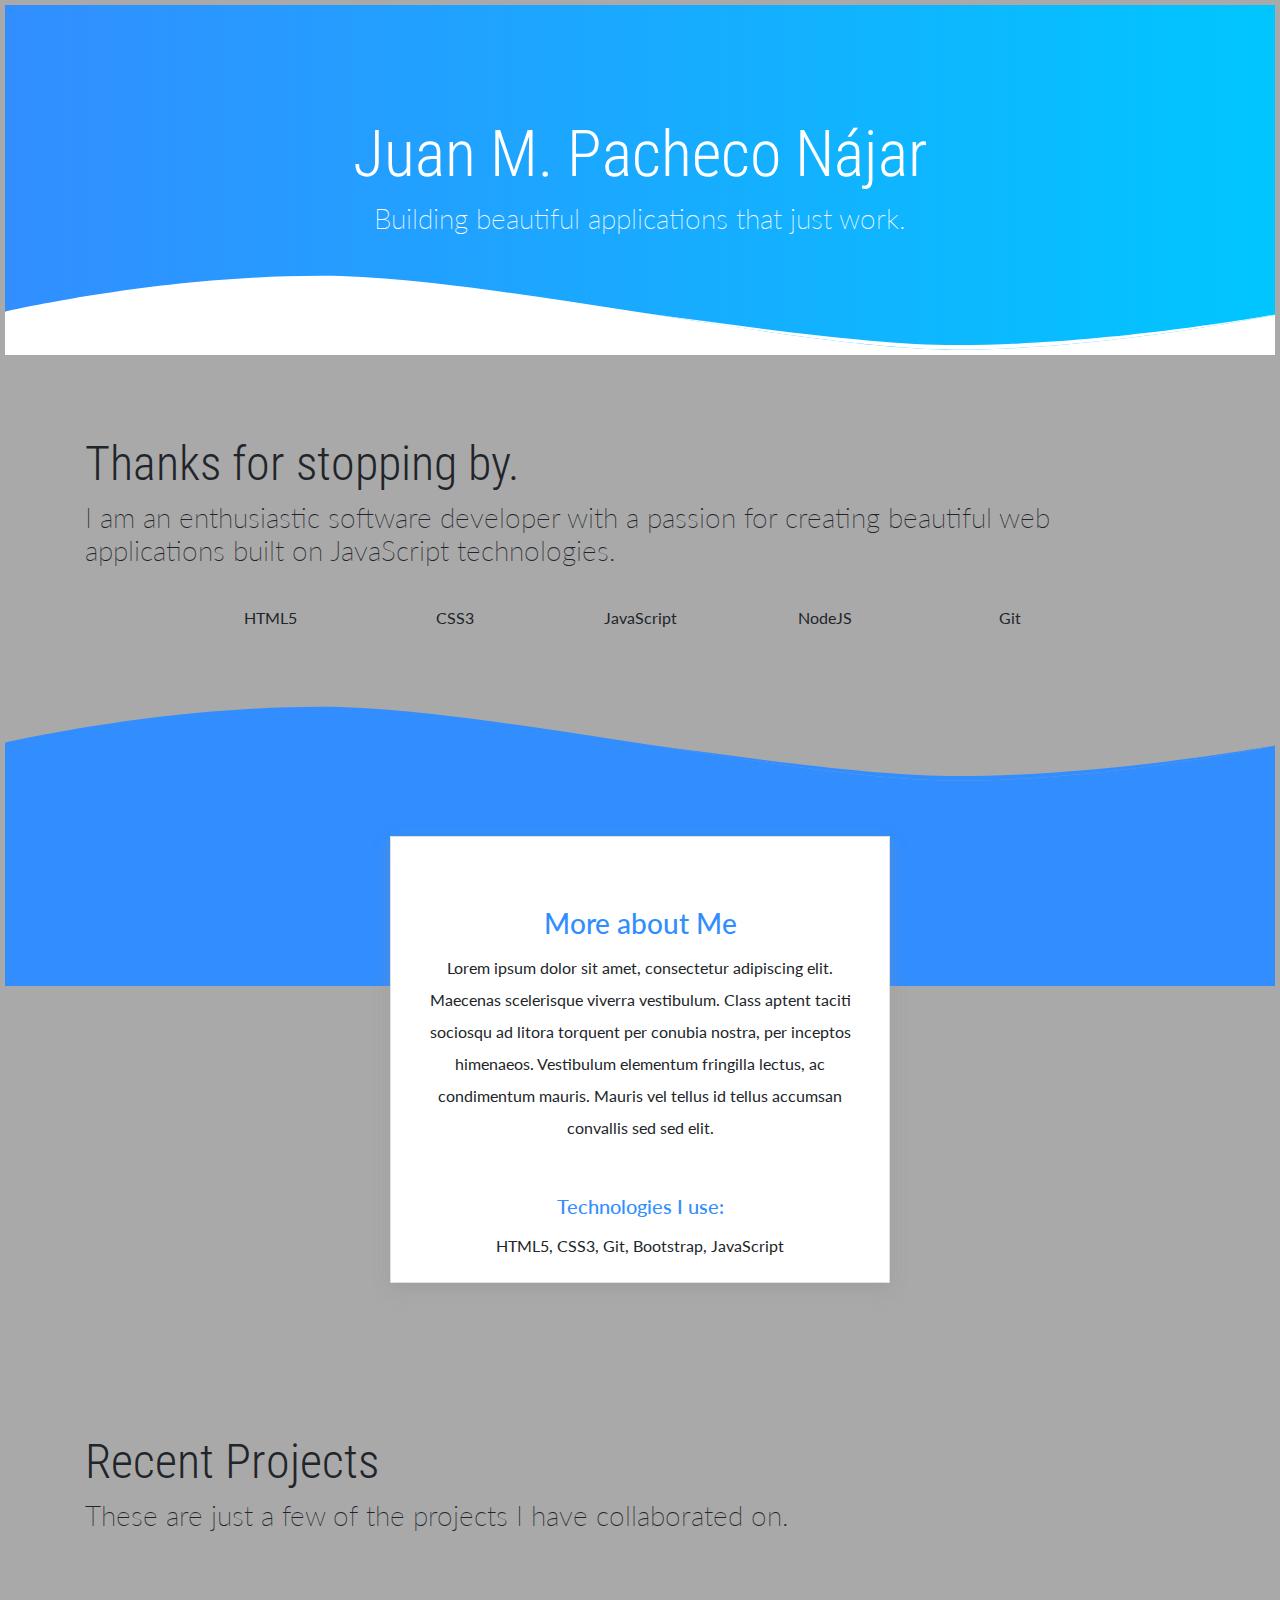
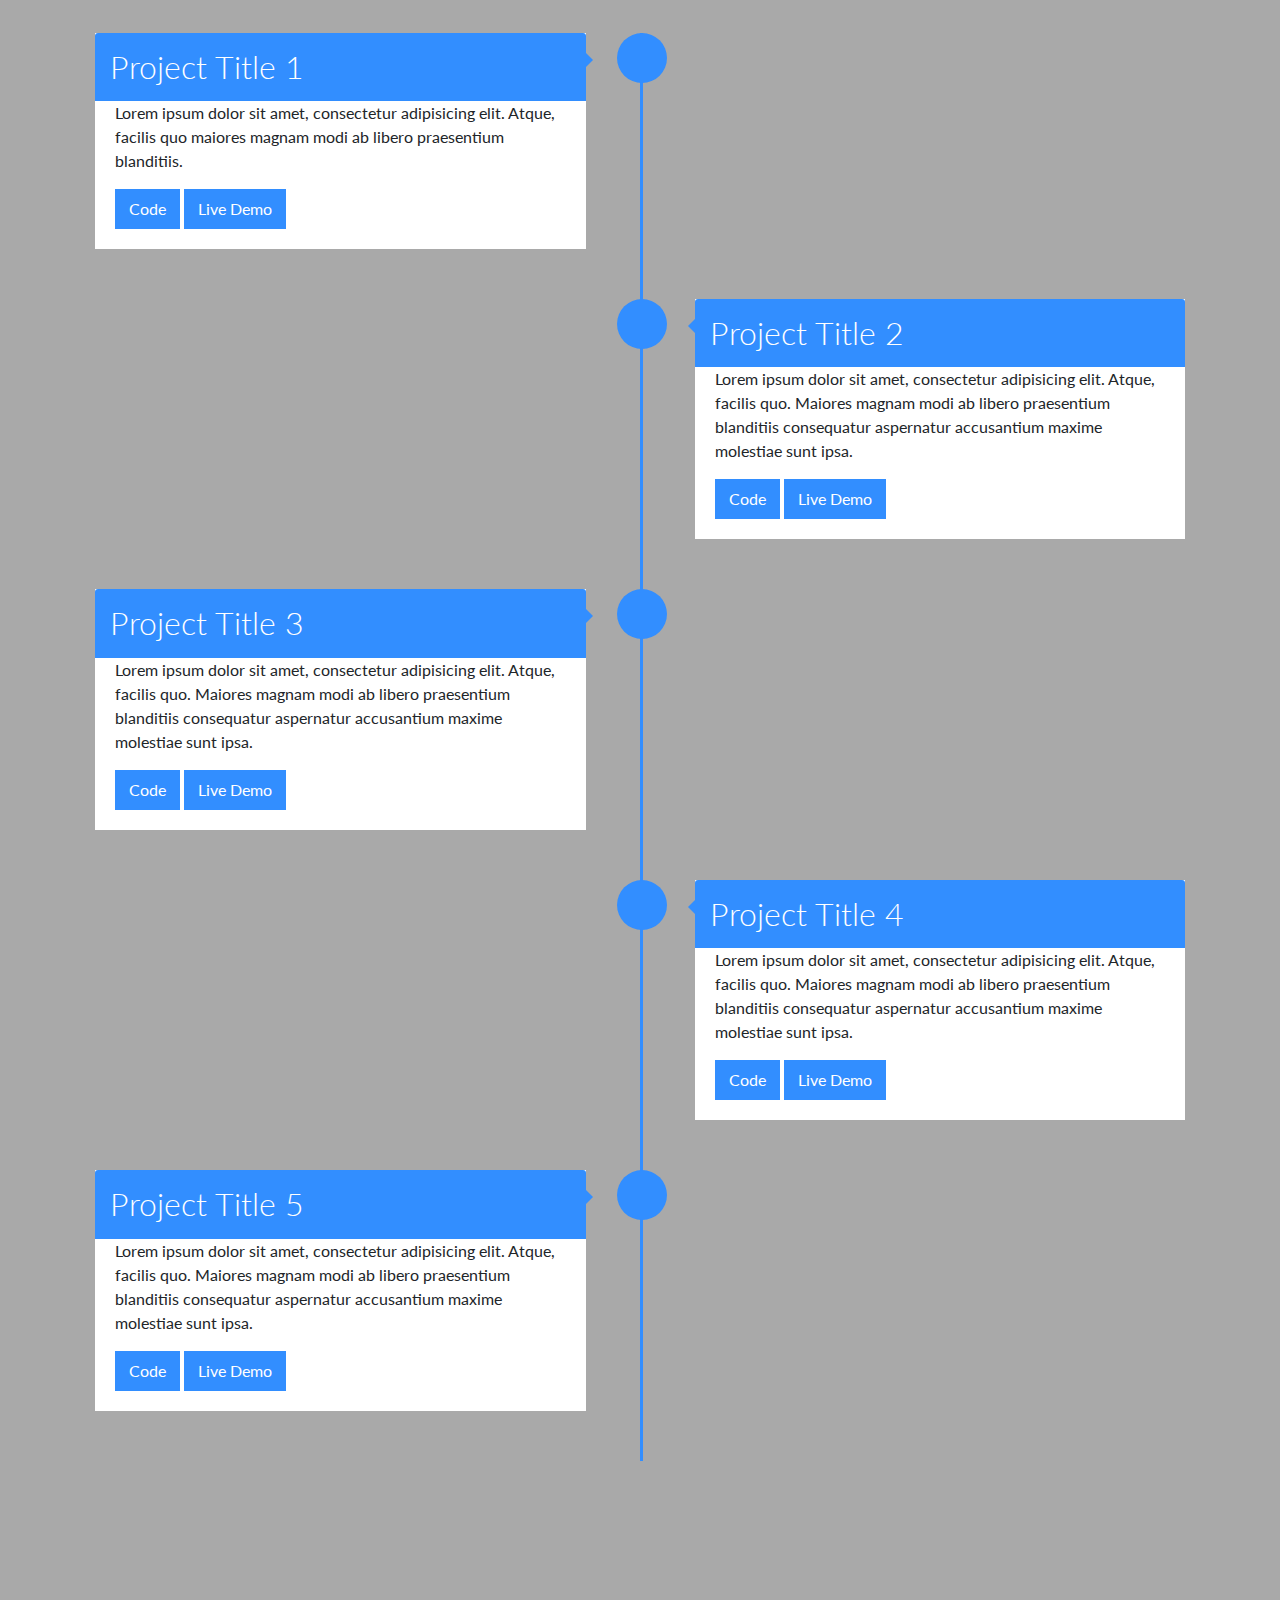
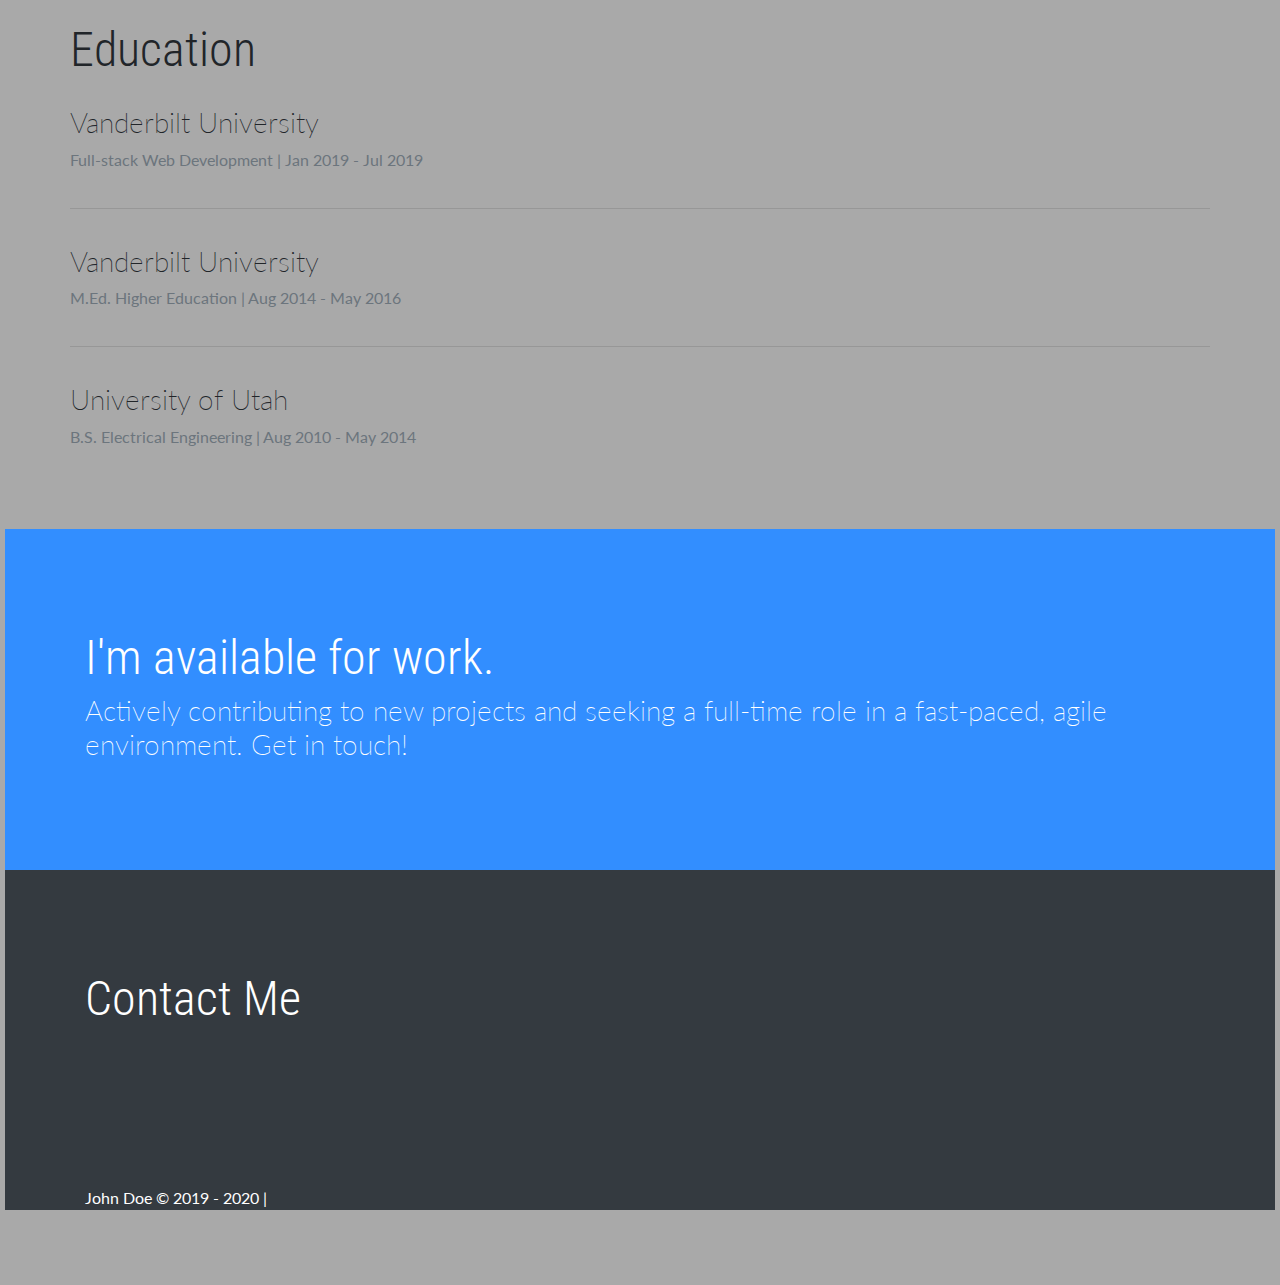
<file: apps/templates/portfolio-template-02/index.html>
<!DOCTYPE html>
<html lang="en">

<head>
    <meta charset="UTF-8">
    <meta name="viewport" content="width=device-width, initial-scale=1.0">
    <meta http-equiv="X-UA-Compatible" content="ie=edge">

    <!-- Google Font -->
    <link href="https://fonts.googleapis.com/css?family=Lato:300,400,700" rel="stylesheet">
    <link href="https://fonts.googleapis.com/css?family=Roboto+Condensed:300,400,700" rel="stylesheet">

    <!-- Bootstrap CSS -->
    <link rel="stylesheet" href="https://stackpath.bootstrapcdn.com/bootstrap/4.3.1/css/bootstrap.min.css"
        integrity="sha384-ggOyR0iXCbMQv3Xipma34MD+dH/1fQ784/j6cY/iJTQUOhcWr7x9JvoRxT2MZw1T" crossorigin="anonymous" />

    <!-- Font Awesome -->
    <link rel="stylesheet" href="https://use.fontawesome.com/releases/v5.8.1/css/all.css"
        integrity="sha384-50oBUHEmvpQ+1lW4y57PTFmhCaXp0ML5d60M1M7uH2+nqUivzIebhndOJK28anvf" crossorigin="anonymous" />

    <!-- Custom styles for this template -->
    <link href="assets/css/app.css" rel="stylesheet" />
    <style>
        body {
        margin: 5px;
        padding-bottom: 70px;
        background-color: darkgray;
     }
        </style>
    <title>Juan M. Pacheco Nájar | Portfolio</title>
</head>

<body>

    <header>
        <div class="wave">
            <div class="container header-container">
                <h1 class="name">Juan M. Pacheco Nájar</h1>
                <h3 class="subtitle text-center">Building beautiful applications that just work.</h3>
                <!-- <img src="assets/images/student.png" class="boy" alt="boy image" /> -->
            </div>
        </div>
        <div class="wave-svg">
            <svg xmlns="http://www.w3.org/2000/svg" fill="#fff" opacity="1" width="100%" height="80"
                preserveAspectRatio="none" viewBox="0 0 1600 200">
                <path d="M-8,95.3C-8,95.3,189,2,398,2s604,184.7,800,184.7s412-91.4,412-91.4V271H-8V95.3z" />
                <path
                    d="M1610,95.3c0,0-216,80-412,80c-98,0-245.8-40.5-395.1-80.9c149.4,46.2,297.1,92.3,395.1,92.3C1394,186.7,1610,95.3,1610,95.3z" />
            </svg>
        </div>
    </header>

    <section class="container">
        <h1 class="title">Thanks for stopping by.
        </h1>
        <h3 class="subtitle">I am an enthusiastic software developer with a passion for creating beautiful
            web
            applications
            built on
            JavaScript technologies. </h3>
    </section>


    <section class="container skill-container">
        <div class="row">
            <div class="col-md-10 offset-md-1">

                <div class="row text-center">
                    <div class="col">
                        <div class="skill-bar-title">
                            <i class="fab fa-html5 fa-3x"></i>
                            <p>HTML5</p>
                        </div>
                    </div>

                    <div class="col">
                        <div class="skill-bar-title">
                            <i class="fab fa-css3-alt fa-3x"></i>
                            <p>CSS3</p>
                        </div>
                    </div>
                    <div class="col">
                        <div class="skill-bar-title">
                            <i class="fab fa-js-square fa-3x"></i>
                            <p>JavaScript</p>
                        </div>
                    </div>
                    <div class="col">
                        <div class="skill-bar-title">
                            <i class="fab fa-node fa-3x"></i>
                            <p>NodeJS</p>
                        </div>
                    </div>
                    <div class="col">
                        <div class="skill-bar-title">
                            <i class="fab fa-git fa-3x"></i>
                            <p>Git</p>
                        </div>
                    </div>
                </div>
            </div>
        </div>

    </section>

    <div class="wave-svg-color">
        <svg xmlns="http://www.w3.org/2000/svg" fill="#328eff" opacity="1" width="100%" height="80"
            preserveAspectRatio="none" viewBox="0 0 1600 200">
            <path d="M-8,95.3C-8,95.3,189,2,398,2s604,184.7,800,184.7s412-91.4,412-91.4V271H-8V95.3z" />
            <path
                d="M1610,95.3c0,0-216,80-412,80c-98,0-245.8-40.5-395.1-80.9c149.4,46.2,297.1,92.3,395.1,92.3C1394,186.7,1610,95.3,1610,95.3z" />
        </svg>
    </div>

    <section class="container-color">
    </section>
    <section class="container">
        <div class="card custom-card">
            <div class="card-body">
                <span class="card-icon">
                    <i class="fas fa-code"></i>
                </span>

                <h3 class="card-title">More about Me</h3>
                <p class="card-text">Lorem ipsum dolor sit amet, consectetur adipiscing elit. Maecenas scelerisque
                    viverra vestibulum. Class aptent taciti sociosqu ad litora torquent per conubia nostra, per inceptos
                    himenaeos. Vestibulum elementum fringilla lectus, ac condimentum mauris. Mauris vel tellus id tellus
                    accumsan convallis sed sed elit. </p>
                <h5 class="card-title">
                    Technologies I use:
                </h5>
                <p class="card-text">
                    HTML5, CSS3, Git, Bootstrap, JavaScript
                </p>
            </div>
        </div>
    </section>





    <!-- TIMELINE -->
    <section class="container">
        <h1 class="title">Recent Projects</h1>
        <h3 class="subtitle">These are just a few of the projects I have collaborated on.</h3>
    </section>


    <div class="container">
        <div id="timeline">
            <div class="timeline-item">
                <div class="timeline-icon">
                    <i class="fas fa-star fa-align"></i>

                </div>
                <div class="timeline-content">
                    <h2>Project Title 1</h2>
                    <p>
                        Lorem ipsum dolor sit amet, consectetur adipisicing elit.
                        Atque, facilis quo maiores magnam modi ab libero praesentium blanditiis.
                    </p>
                    <a href="https://github.com" class="btn"><i class="fab fa-github"></i> Code</a>
                    <a href="#" class="btn"><i class="fas fa-tv"></i> Live Demo</a>
                </div>
            </div>

            <div class="timeline-item">
                <div class="timeline-icon">
                    <i class="fas fa-star fa-align"></i>

                </div>
                <div class="timeline-content right">
                    <h2>Project Title 2</h2>
                    <p>
                        Lorem ipsum dolor sit amet, consectetur adipisicing elit. Atque, facilis quo. Maiores magnam
                        modi ab libero praesentium blanditiis consequatur aspernatur accusantium maxime molestiae sunt
                        ipsa.
                    </p>
                    <a href="https://github.com" class="btn"><i class="fab fa-github"></i> Code</a>
                    <a href="#" class="btn"><i class="fas fa-tv"></i> Live Demo</a>
                </div>
            </div>

            <div class="timeline-item">
                <div class="timeline-icon">
                    <i class="fas fa-star fa-align"></i>
                </div>
                <div class="timeline-content">
                    <h2>Project Title 3</h2>
                    <p>
                        Lorem ipsum dolor sit amet, consectetur adipisicing elit. Atque, facilis quo. Maiores magnam
                        modi ab libero praesentium blanditiis consequatur aspernatur accusantium maxime molestiae sunt
                        ipsa.
                    </p>
                    <a href="https://github.com" class="btn"><i class="fab fa-github"></i> Code</a>
                    <a href="#" class="btn"><i class="fas fa-tv"></i> Live Demo</a>

                </div>
            </div>

            <div class="timeline-item">
                <div class="timeline-icon">
                    <i class="fas fa-star fa-align"></i>

                </div>
                <div class="timeline-content right">
                    <h2>Project Title 4</h2>
                    <p>
                        Lorem ipsum dolor sit amet, consectetur adipisicing elit. Atque, facilis quo. Maiores magnam
                        modi ab libero praesentium blanditiis consequatur aspernatur accusantium maxime molestiae sunt
                        ipsa.
                    </p>
                    <a href="https://github.com" class="btn"><i class="fab fa-github"></i> Code</a>
                    <a href="#" class="btn"><i class="fas fa-tv"></i> Live Demo</a>
                </div>
            </div>

            <div class="timeline-item">
                <div class="timeline-icon">
                    <i class="fas fa-star fa-align"></i>
                </div>
                <div class="timeline-content">
                    <h2>Project Title 5</h2>
                    <p>
                        Lorem ipsum dolor sit amet, consectetur adipisicing elit. Atque, facilis quo. Maiores magnam
                        modi ab libero praesentium blanditiis consequatur aspernatur accusantium maxime molestiae sunt
                        ipsa.
                    </p>
                    <a href="https://github.com" class="btn"><i class="fab fa-github"></i> Code</a>
                    <a href="#" class="btn"><i class="fas fa-tv"></i> Live Demo</a>
                </div>
            </div>
        </div>
    </div>


    <!-- EDUCATION -->
    <section class="container education-container">
        <h1 class="title">Education </h1>
        <article class="education-item">
            <h3 class="subtitle">Vanderbilt University</h3>
            <span class="text-muted">Full-stack Web Development | Jan 2019 - Jul 2019</span>
        </article>
        <hr />
        <article class="education-item">
            <h3 class="subtitle">Vanderbilt University</h3>
            <span class="text-muted">M.Ed. Higher Education | Aug 2014 - May 2016</span>
        </article>
        <hr />
        <article class="education-item">
            <h3 class="subtitle">University of Utah</h3>
            <span class="text-muted">B.S. Electrical Engineering | Aug 2010 - May 2014</span>
        </article>



    </section>

    <!-- AVAILABLE FOR WORK -->
    <section class="container-color">
        <div class="container">
            <h1 class="title">I'm available for work.
            </h1>
            <h3 class="subtitle">Actively contributing to new projects and seeking a full-time role in a fast-paced,
                agile environment. Get in touch!</h3>
        </div>
    </section>

    <!-- FOOTER -->
    <section class="container-dark">
        <div class="container">
            <h1>Contact Me</h1>
            <h3 class="intro subtitle">
                <a href="https://twitter.com" class="social-icon"><i class="fab fa-twitter"></i></a>
                <a href="https://linkedin.com/in" class="social-icon"><i class="fab fa-linkedin"></i></a>
                <a href="jttps://github.com/" class="social-icon"><i class="fab fa-github"></i></a>
                <a href="mailto:<YOUREMAIL>" class="social-icon"><i class="fas fa-envelope"></i></a>
            </h3>
        </div>
    </section>

    <footer>
        <div class="container">
            John Doe &copy; 2019 - 2020 |

        </div>
    </footer>


    <script src="https://code.jquery.com/jquery-3.3.1.slim.min.js"
        integrity="sha384-q8i/X+965DzO0rT7abK41JStQIAqVgRVzpbzo5smXKp4YfRvH+8abtTE1Pi6jizo"
        crossorigin="anonymous"></script>
    <script src="https://cdnjs.cloudflare.com/ajax/libs/popper.js/1.14.6/umd/popper.min.js"
        integrity="sha384-wHAiFfRlMFy6i5SRaxvfOCifBUQy1xHdJ/yoi7FRNXMRBu5WHdZYu1hA6ZOblgut"
        crossorigin="anonymous"></script>
    <script src="https://stackpath.bootstrapcdn.com/bootstrap/4.2.1/js/bootstrap.min.js"
        integrity="sha384-B0UglyR+jN6CkvvICOB2joaf5I4l3gm9GU6Hc1og6Ls7i6U/mkkaduKaBhlAXv9k"
        crossorigin="anonymous"></script>
    <script src="assets/js/app.js"></script>
</body>

</html>
</file>
<file: apps/templates/portfolio-template-02/assets/css/app.css>
html, body {
  font-family: 'Lato', sans-serif;
}

h1 {
  font-size:3em;
  font-family: 'Roboto Condensed', sans-serif;
  font-weight: 300;
}

.name {
  font-size:4em;
  font-family: 'Roboto Condensed', sans-serif;
  font-weight: 300;
}

footer {
  background-color: #343a40;
  color: #fff;
  display: flex;
  align-items: flex-start;
}

footer a {
  color: #fff;
}

.header-container {
  display: flex;
  align-items: center;
  flex-direction: column;
}

.wave {
  background: linear-gradient(to left, #00c6ff, #328eff);
  min-height: 350px;
  color: #fff;
  display: flex;
  flex-direction: column;
  justify-content: center;
  align-items: center;
}

.wave-svg{
  width: 100%;
  transform: translateY(-80px);
}

.wave-svg-secondary{
  width: 100%;
}

.wave-svg-color {
  margin-top: 30px;
}

.custom-card {
  transform: translateY(-150px);
  text-align: center;
  width:500px;
  max-width: 90%;
  margin: 0 auto;
  
}

.card {
  border-radius: 0;
  box-shadow:0 8px 17px 2px rgba(152,152,152,0.14),0 3px 14px 2px rgba(152,152,152,0.12),0 5px 5px -3px rgba(152,152,152,0.2);
}

.education-container {
  padding: 60px 0;
}

.education-item {
  padding: 20px 0;
}

.container-color, .container-dark {
  padding: 100px 0;
  color: #fff;
}

.container-color {
  background-color: #328eff;
}

.container-dark {
  background-color: #343a40;
}

.card-title {
  margin-top: 50px;
  color: #328eff;
  text-align: center;
}

.card-text {
  line-height: 2;
}

.card-icon{
  color: #328eff;
  font-size: 50px;
}

.subtitle {
    font-weight: 200;
}
.boy {
    display: block;
    height: 200px;
    margin-top: 50px;
}

.start-project-card {
    min-height: 200px;
    width: 100%;
}

.card-flex{
    display: flex;
    align-items: flex-start;
    justify-content: center;
    flex-direction: column;
}

.social-icon {
    color: #fff;
    font-size: 36px;
    margin-right: 40px;
}

.skill-container{
    padding: 30px;
}

.fa-align {
  margin: auto;
  color: #fff;
} 

#timeline .timeline-item:after, #timeline .timeline-item:before {
	 content: '';
	 display: block;
	 width: 100%;
	 clear: both;
}
 
 #timeline {
	 width: 100%;
	 margin: 100px auto;
	 position: relative;
	 padding: 0 10px;
	 transition: all 0.4s ease;
}
 #timeline:before {
	 content: "";
	 width: 3px;
	 height: 100%;
	 background: #328eff;
	 left: 50%;
	 top: 0;
	 position: absolute;
}
 #timeline:after {
	 content: "";
	 clear: both;
	 display: table;
	 width: 100%;
}
 #timeline .timeline-item {
	 margin-bottom: 50px;
	 position: relative;
}
 #timeline .timeline-item .timeline-icon {
	 background: #328eff;
	 width: 50px;
	 height: 50px;
	 position: absolute;
	 top: 0;
	 left: 50%;
	 overflow: hidden;
	 margin-left: -23px;
	 border-radius: 50%;
}
 #timeline .timeline-item .timeline-icon {
	 display:flex;
}
 #timeline .timeline-item .timeline-content {
	 width: 45%;
	 background: #fff;
	 padding: 20px;
	 border-radius: 0;
	 transition: all 0.3s ease;
}
 #timeline .timeline-item .timeline-content h2 {
	 padding: 15px;
	 background: #328eff;
	 color: #fff;
	 margin: -20px -20px 0 -20px;
	 font-weight: 300;
	 -webkit-border-radius: 3px 3px 0 0;
	 -moz-border-radius: 3px 3px 0 0;
	 -ms-border-radius: 3px 3px 0 0;
	 border-radius: 3px 3px 0 0;
}
 #timeline .timeline-item .timeline-content:before {
	 content: '';
	 position: absolute;
	 left: 45%;
	 top: 20px;
	 width: 0;
	 height: 0;
	 border-top: 7px solid transparent;
	 border-bottom: 7px solid transparent;
	 border-left: 7px solid #328eff;
}
 #timeline .timeline-item .timeline-content.right {
	 float: right;
}
 #timeline .timeline-item .timeline-content.right:before {
	 content: '';
	 right: 45%;
	 left: inherit;
	 border-left: 0;
	 border-right: 7px solid #328eff;
}
 .btn {
	 background-color: #328eff;
   border: 2px solid #328eff;
   color: #fff;
   border-radius: 0;

}

 @media screen and (max-width: 768px) {
	 #timeline {
		 margin: 30px;
		 padding: 0px;
		 width: 90%;
	}
	 #timeline:before {
		 left: 0;
	}
	 #timeline .timeline-item .timeline-content {
		 width: 90%;
		 float: right;
	}
	 #timeline .timeline-item .timeline-content:before, #timeline .timeline-item .timeline-content.right:before {
		 left: 10%;
		 margin-left: -6px;
		 border-left: 0;
		 border-right: 7px solid #328eff;
	}
	 #timeline .timeline-item .timeline-icon {
		 left: 0;
	}
}
 


.modal {
  position: fixed;
  top: 0;
  right: 0;
  bottom: 0;
  left: 0;
  overflow: hidden;
}

.modal-dialog {
  position: fixed;
  margin: 0;
  min-width: 100%;
  height: 100%;
  padding: 0;
}

.modal-content {
  position: absolute;
  top: 0;
  right: 0;
  bottom: 0;
  left: 0;
  border-radius: 0;
  box-shadow: none;
}

.modal-header {
  position: absolute;
  top: 0;
  right: 0;
  left: 0;
  height: 50px;
  padding: 10px;
  background: #328eff;
  border: 0;
  border-radius: 0;
}

.modal-title {
  font-weight: 300;
  font-size: 2em;
  color: #fff;
  line-height: 30px;
}

.modal-body {
  position: absolute;
  top: 50px;
  bottom: 60px;
  width: 100%;
  font-weight: 300;
  overflow: auto;
}

.modal-footer {
  position: absolute;
  right: 0;
  bottom: 0;
  left: 0;
  height: 60px;
  padding: 10px;
  background: #f1f3f5;
}
</file>
